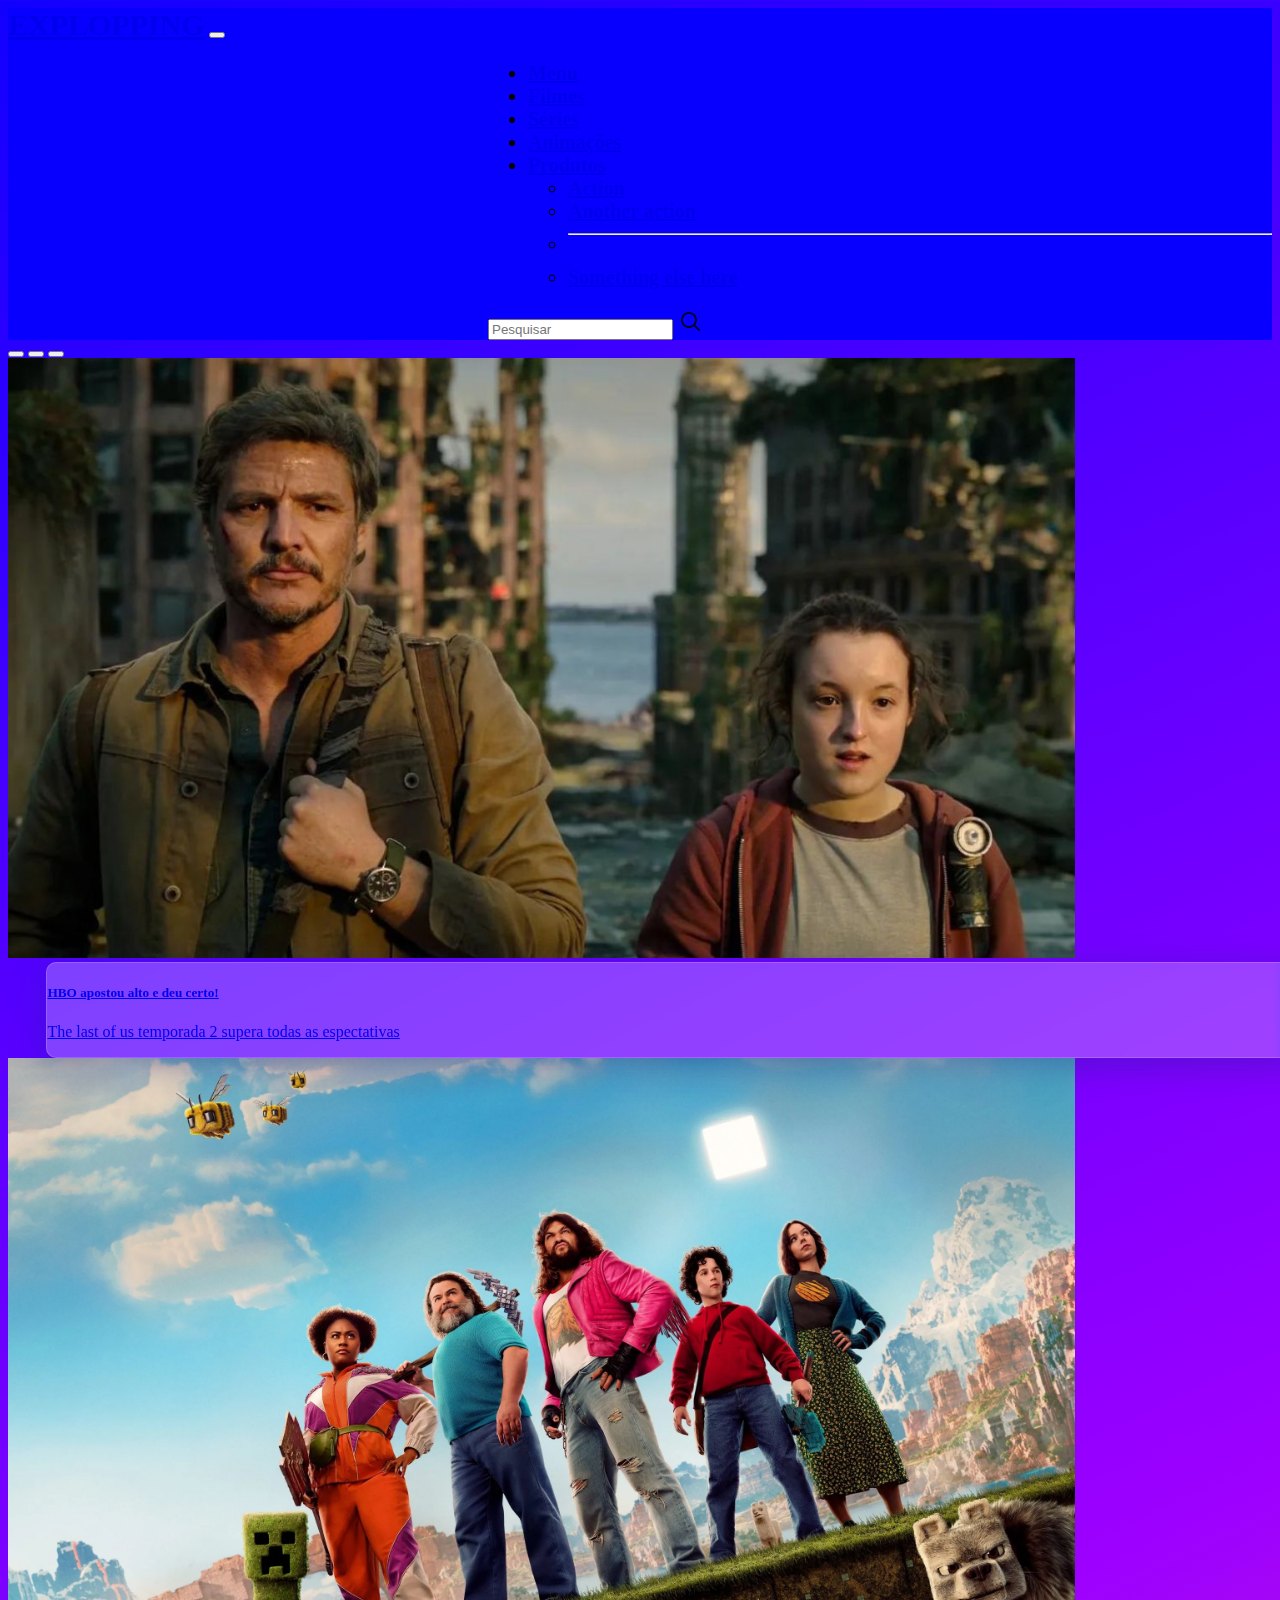
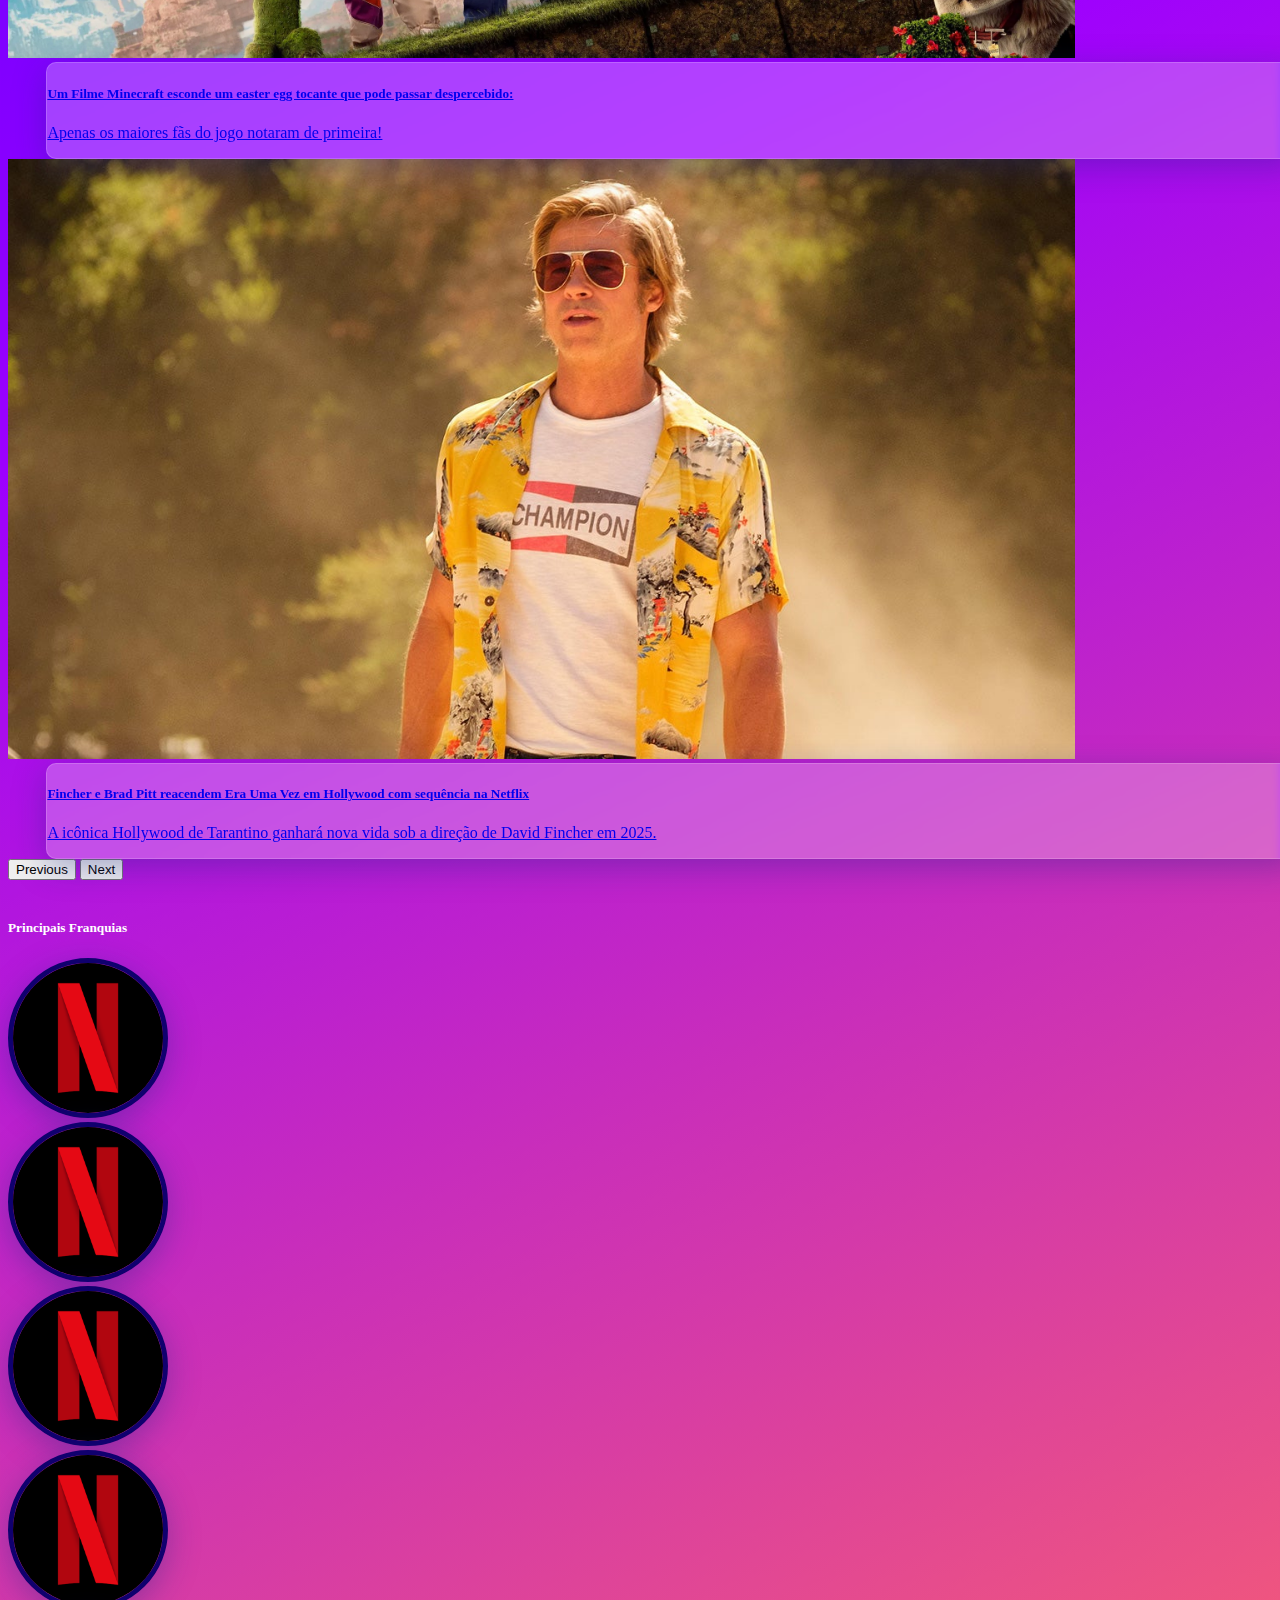
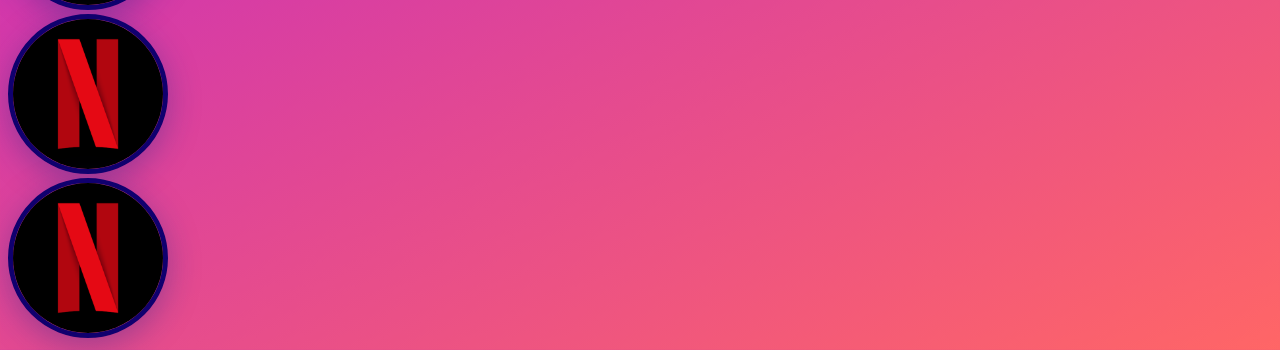
<file: index.html>
<!DOCTYPE html>
<html lang="pt-br">
<head>
    <meta charset="UTF-8">
    <meta name="viewport" content="width=device-width, initial-scale=1.0">
    <link href="https://cdn.jsdelivr.net/npm/bootstrap@5.3.5/dist/css/bootstrap.min.css" rel="stylesheet" integrity="sha384-SgOJa3DmI69IUzQ2PVdRZhwQ+dy64/BUtbMJw1MZ8t5HZApcHrRKUc4W0kG879m7" crossorigin="anonymous">
    <link rel="stylesheet" href="style.css">
    <title>Document</title>
</head>
<body>

    <!--NAVBAR-->
    <nav class="navbar navbar-expand-lg bg-body-tertiary shadow p-3 mb-5 bg-body-tertiary rounded bg-success navbar-light">
        <div class="container-fluid">
          <a class="navbar-brand" href="#">EXPLOPPING</a>
          <button class="navbar-toggler" type="button" data-bs-toggle="collapse" data-bs-target="#navbarSupportedContent" aria-controls="navbarSupportedContent" aria-expanded="false" aria-label="Toggle navigation">
            <span class="navbar-toggler-icon"></span>
          </button>
          <div class="collapse navbar-collapse" id="navbarSupportedContent">
            <ul class="navbar-nav me-auto mb-2 mb-lg-0">
              <li class="nav-item">
                <a class="nav-link active" aria-current="page" href="#">Menu</a>
              </li>
              <li class="nav-item">
                <a class="nav-link active" aria-current="page" href="#">Filmes</a>
              </li>
              <li class="nav-item">
                <a class="nav-link active" aria-current="page" href="#">Séries</a>
              </li>
              <li class="nav-item">
                <a class="nav-link active" aria-current="page" href="#">Animações</a>
              </li>
              <li class="nav-item dropdown">
                <a class="nav-link dropdown-toggle" href="#" role="button" data-bs-toggle="dropdown" aria-expanded="false">
                  Produtos
                </a>
                <ul class="dropdown-menu">
                  <li><a class="dropdown-item" href="#">Action</a></li>
                  <li><a class="dropdown-item" href="#">Another action</a></li>
                  <li><hr class="dropdown-divider"></li>
                  <li><a class="dropdown-item" href="#">Something else here</a></li>
                </ul>
              </li>
            </ul>
            <form class="d-flex" role="search">
              <input class="form-control me-2" type="search" placeholder="Pesquisar" aria-label="Search">
              <a class="btn btn-primary" href="#" role="button"><img src="img/search.png" alt="" height="25px" width="25px"></a>
            </form>
          </div>
        </div>
      </nav>
    <!--NAVBAR-->

    <!--NOTICIAS-->
    <div id="carouselExampleCaptions" class="carousel slide">
        <div class="carousel-indicators">
          <button type="button" data-bs-target="#carouselExampleCaptions" data-bs-slide-to="0" class="active" aria-current="true" aria-label="Slide 1"></button>
          <button type="button" data-bs-target="#carouselExampleCaptions" data-bs-slide-to="1" aria-label="Slide 2"></button>
          <button type="button" data-bs-target="#carouselExampleCaptions" data-bs-slide-to="2" aria-label="Slide 3"></button>
        </div>
        <div class="carousel-inner">
         <a href="https://www.em.com.br/emfoco/2025/04/16/hbo-apostou-alto-e-deu-certo-the-last-of-us-temporada-2-supera-todas-as-expectativas/">
          <div class="carousel-item active">
            <img src="img/tlou_noticia.png" class="img-fluid d-block w-100 p-4" style="height: 600px;" alt="...">
            <div class="carousel-caption d-none d-md-block p-3 mb-2 bg-black text-white">
              <h5>HBO apostou alto e deu certo!</h5>
              <p>The last of us temporada 2 supera todas as espectativas</p>
            </div>
          </div>
         </a>

         <a href="https://www.adorocinema.com/noticias/filmes/noticia-1000139727/">
          <div class="carousel-item">
            <img src="img/minecraft_noticia.png" class="img-fluid d-block w-100 p-4" style="height: 600px;" alt="..."> 
            <div class="carousel-caption d-none d-md-block p-3 mb-2 bg-black text-white">
              <h5>Um Filme Minecraft esconde um easter egg tocante que pode passar despercebido:</h5>
              <p>Apenas os maiores fãs do jogo notaram de primeira!</p>
            </div>
          </div>
         </a>

         <a href="https://www.brasilparalelo.com.br/noticias/fincher-e-brad-pitt-reacendem-era-uma-vez-em-hollywood-com-sequencia-na-netflix">
          <div class="carousel-item">
            <img src="img/cliff_noticia.png" class="img-fluid d-block w-100 p-4" style="height: 600px;" alt="...">
            <div class="carousel-caption d-none d-md-block p-3 mb-2 bg-black text-white">
              <h5>Fincher e Brad Pitt reacendem Era Uma Vez em Hollywood com sequência na Netflix</h5>
              <p>A icônica Hollywood de Tarantino ganhará nova vida sob a direção de David Fincher em 2025.</p>
            </div>
          </div>
         </a>
        </div>
        <button class="carousel-control-prev" type="button" data-bs-target="#carouselExampleCaptions" data-bs-slide="prev">
          <span class="carousel-control-prev-icon" aria-hidden="true"></span>
          <span class="visually-hidden">Previous</span>
        </button>
        <button class="carousel-control-next" type="button" data-bs-target="#carouselExampleCaptions" data-bs-slide="next">
          <span class="carousel-control-next-icon" aria-hidden="true"></span>
          <span class="visually-hidden">Next</span>
        </button>
      </div>
    <!--NOTICIAS-->
    <br>

    <!--FRANQUIAS-->
    <div class="container">
        <div class="row">
            <h5 id="text-streamings">Principais Franquias</h5>
            <div class="col">
                <a href="#">
                    <img src="img/netflix.png" class="rounded-circle d-inline p-2" alt="..." height="150px" width="150px" id="streamings">
                </a>
            </div>

            <div class="col">
                <a href="#">
                    <img src="img/netflix.png" class="rounded-circle d-inline p-2" alt="..." height="150px" width="150px" id="streamings">
                </a>
            </div>

            <div class="col">
                <a href="#">
                    <img src="img/netflix.png" class="rounded-circle d-inline p-2" alt="..." height="150px" width="150px" id="streamings">
                </a>
            </div>

            <div class="col">
                <a href="#">
                    <img src="img/netflix.png" class="rounded-circle d-inline p-2" alt="..." height="150px" width="150px" id="streamings">
                </a>
            </div>

            <div class="col">
                <a href="#">
                    <img src="img/netflix.png" class="rounded-circle d-inline p-2" alt="..." height="150px" width="150px" id="streamings">
                </a>
            </div>

            <div class="col">
                <a href="#">
                    <img src="img/netflix.png" class="rounded-circle d-inline p-2" alt="..." height="150px" width="150px" id="streamings">
                </a>
            </div>

        </div>
    </div>
    <!--FRANQUIAS-->

</body>
<script src="https://cdn.jsdelivr.net/npm/bootstrap@5.3.5/dist/js/bootstrap.bundle.min.js" integrity="sha384-k6d4wzSIapyDyv1kpU366/PK5hCdSbCRGRCMv+eplOQJWyd1fbcAu9OCUj5zNLiq" crossorigin="anonymous"></script>
</html>
</file>
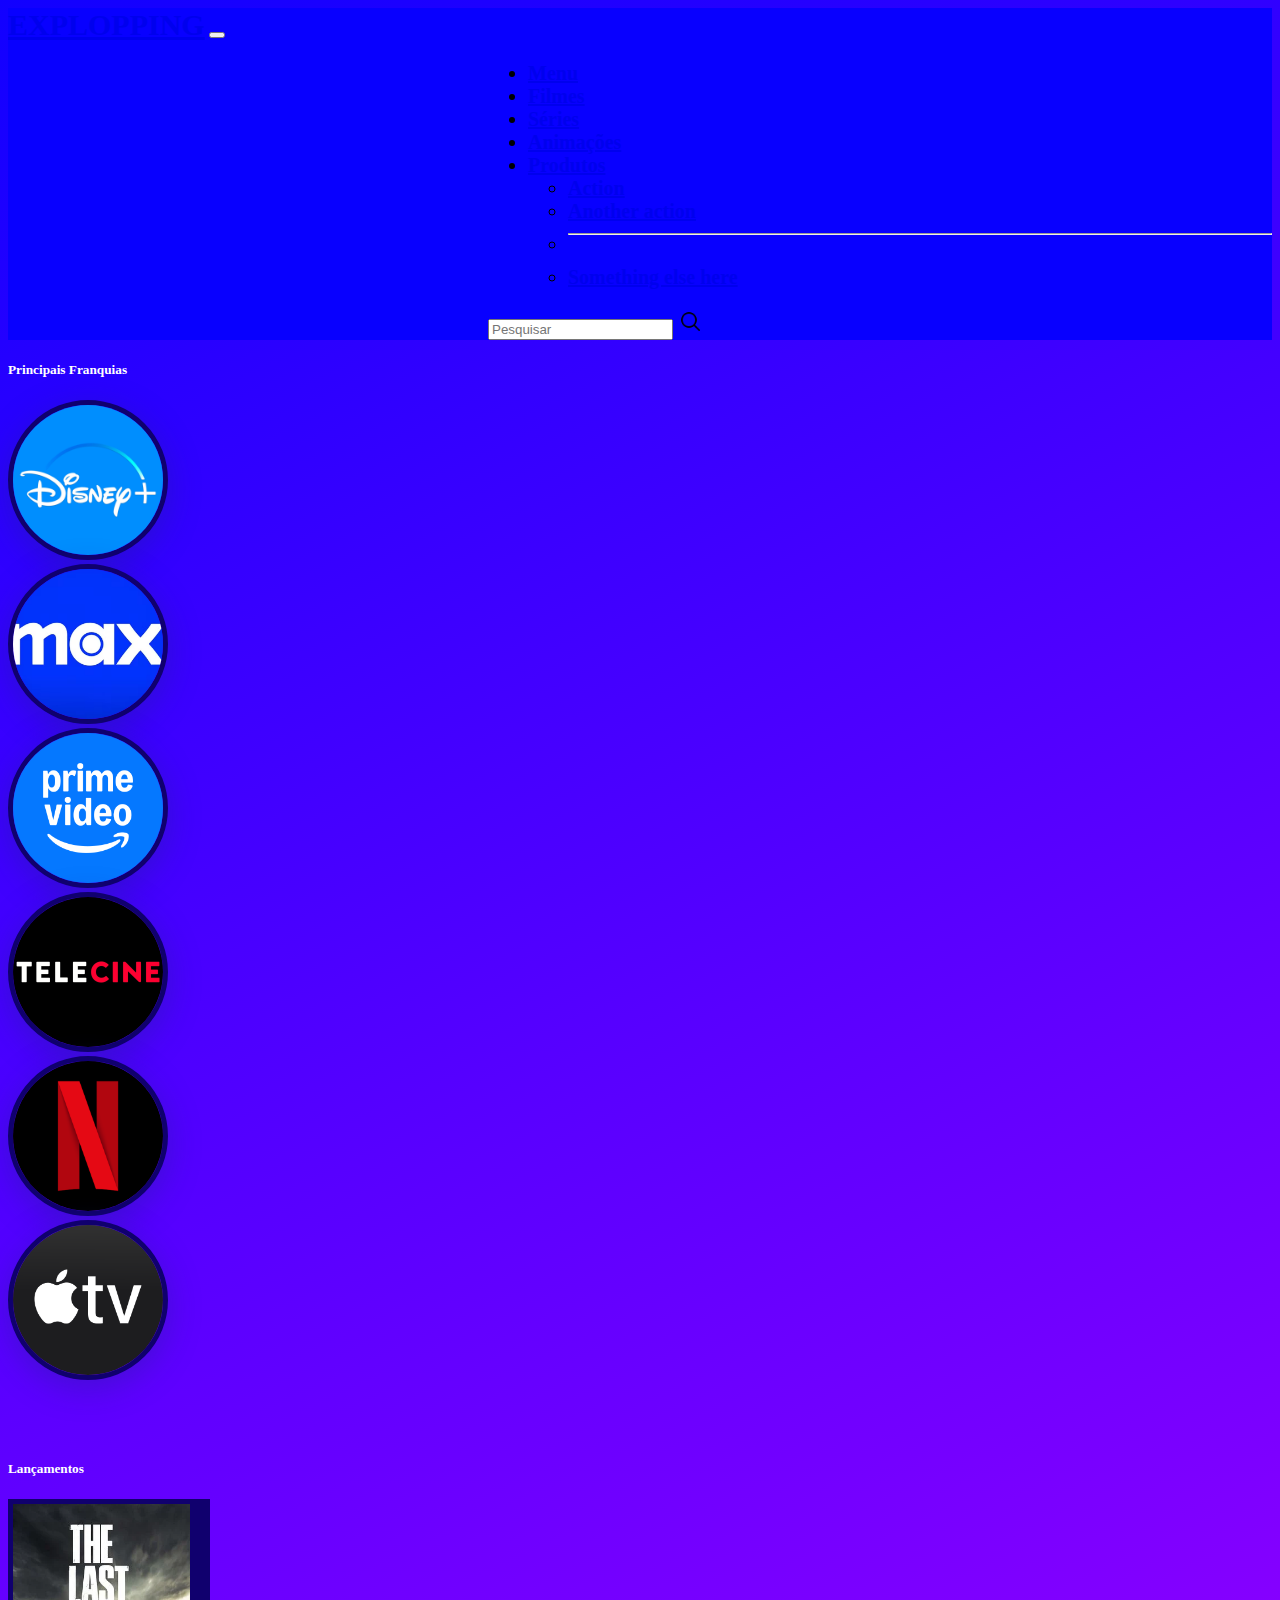
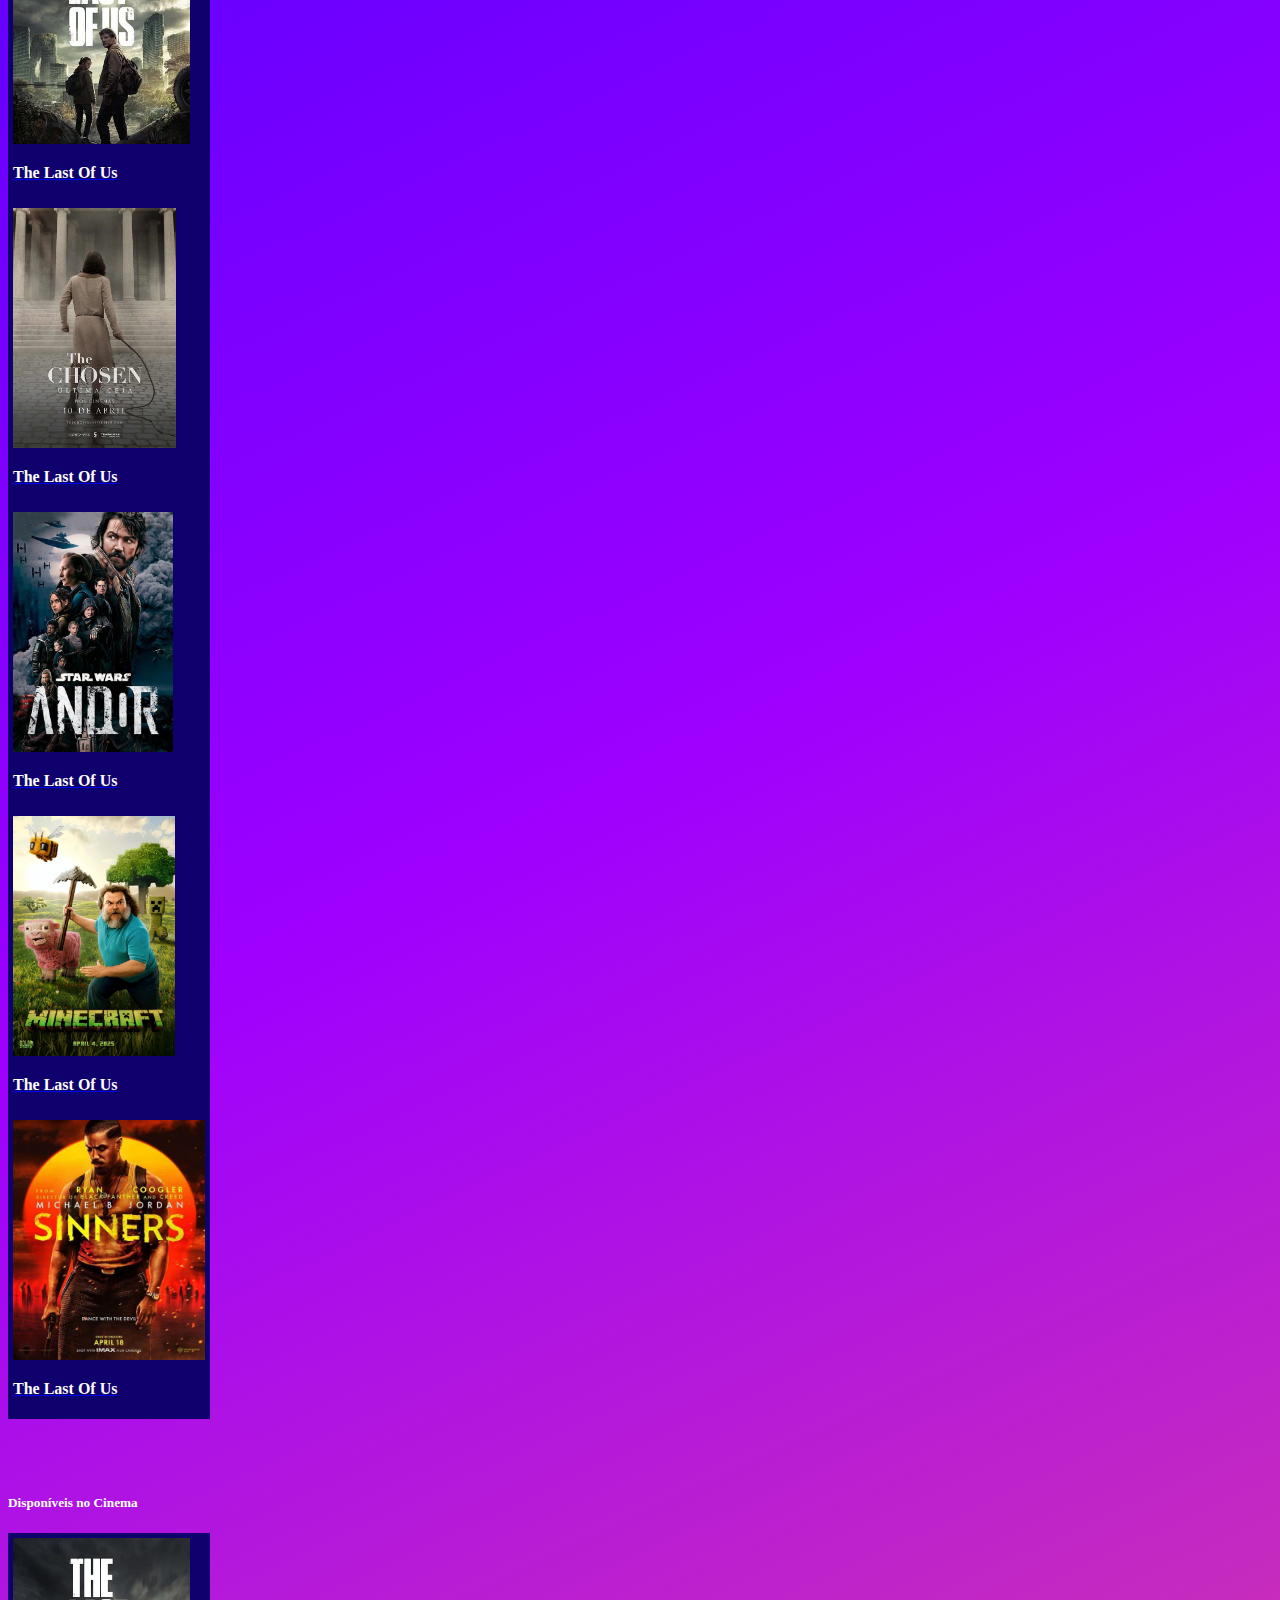
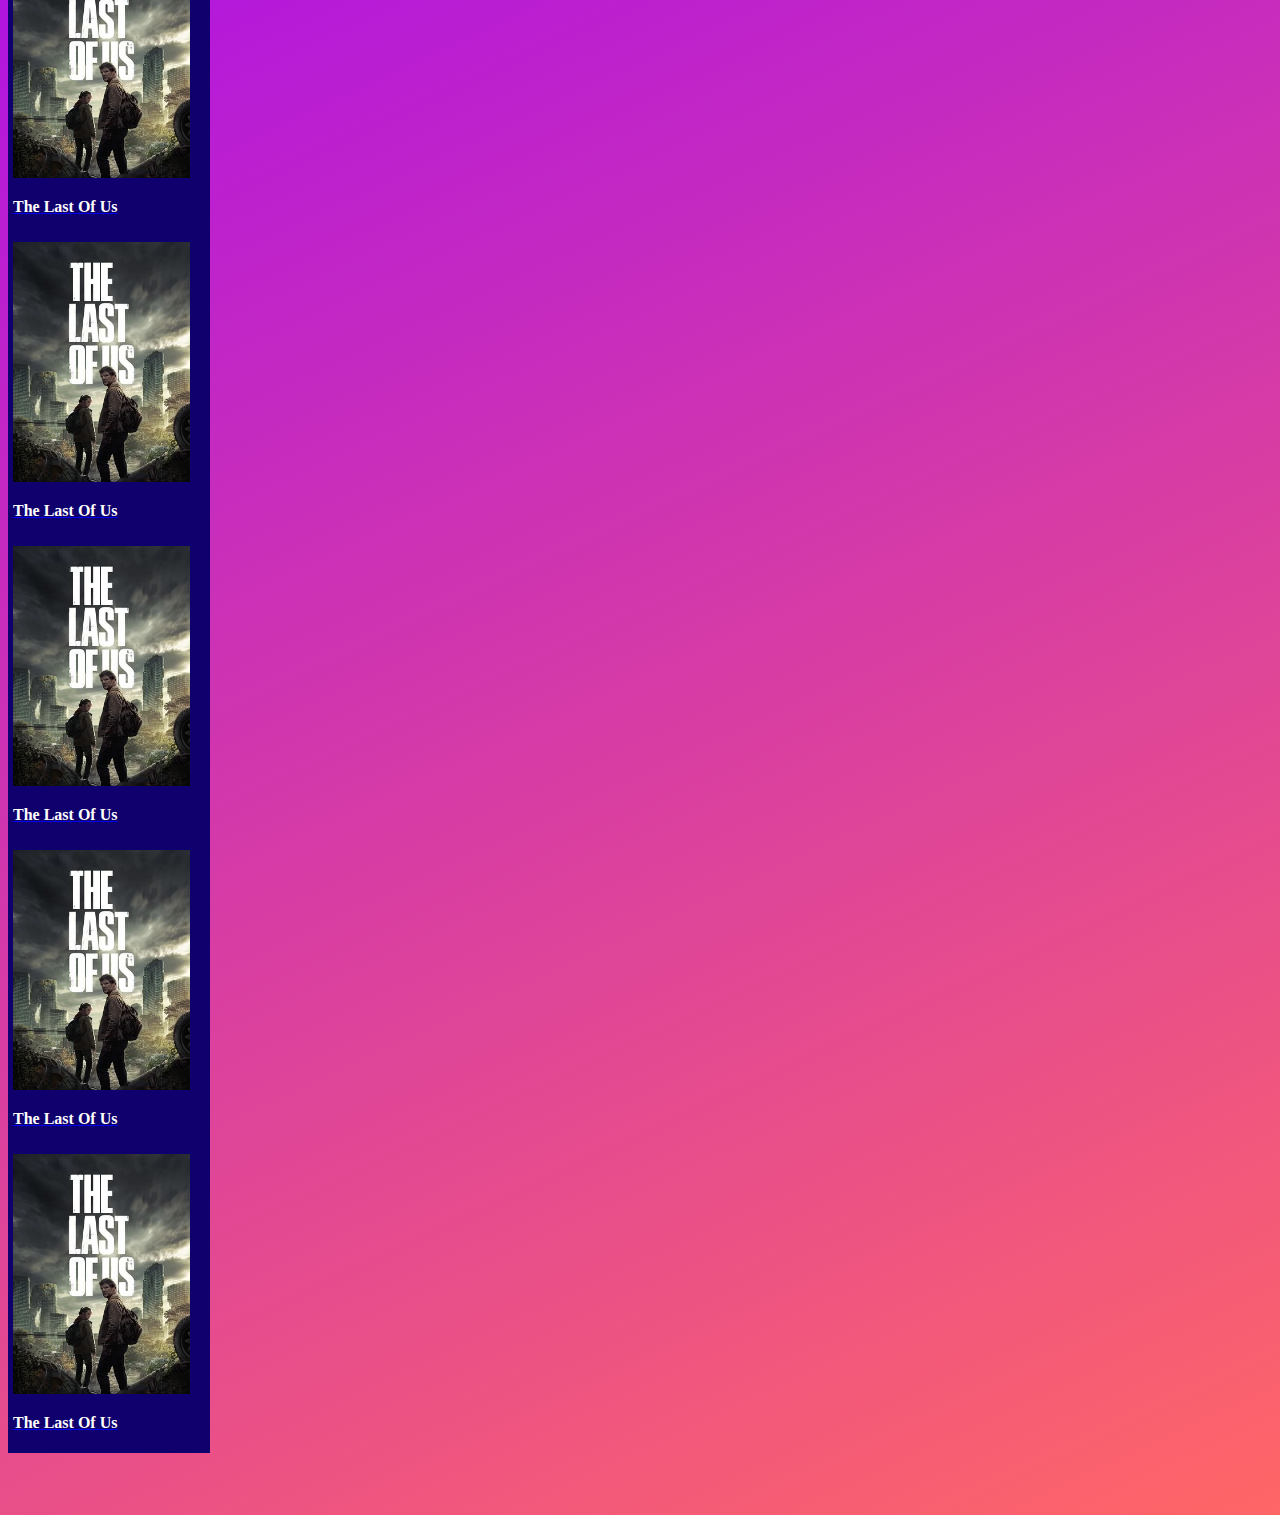
<file: movies.html>
<!DOCTYPE html>
<html lang="pt-br">
<head>
    <meta charset="UTF-8">
    <meta name="viewport" content="width=device-width, initial-scale=1.0">
    <link href="https://cdn.jsdelivr.net/npm/bootstrap@5.3.5/dist/css/bootstrap.min.css" rel="stylesheet" integrity="sha384-SgOJa3DmI69IUzQ2PVdRZhwQ+dy64/BUtbMJw1MZ8t5HZApcHrRKUc4W0kG879m7" crossorigin="anonymous">
    <link rel="stylesheet" href="style.css">
    <title>Document</title>
</head>
<body>

    <!--NAVBAR-->
    <nav class="navbar navbar-expand-lg bg-body-tertiary shadow p-3 mb-5 bg-body-tertiary rounded bg-success navbar-light">
        <div class="container-fluid">
          <a class="navbar-brand" href="#">EXPLOPPING</a>
          <button class="navbar-toggler" type="button" data-bs-toggle="collapse" data-bs-target="#navbarSupportedContent" aria-controls="navbarSupportedContent" aria-expanded="false" aria-label="Toggle navigation">
            <span class="navbar-toggler-icon"></span>
          </button>
          <div class="collapse navbar-collapse" id="navbarSupportedContent">
            <ul class="navbar-nav me-auto mb-2 mb-lg-0">
              <li class="nav-item">
                <a class="nav-link active text-white" aria-current="page" href="#">Menu</a>
              </li>
              <li class="nav-item">
                <a class="nav-link active text-white" aria-current="page" href="movies.html">Filmes</a>
              </li>
              <li class="nav-item">
                <a class="nav-link active text-white" aria-current="page" href="#">Séries</a>
              </li>
              <li class="nav-item">
                <a class="nav-link active text-white" aria-current="page" href="#">Animações</a>
              </li>
              <li class="nav-item dropdown">
                <a class="nav-link dropdown-toggle text-white" href="#" role="button" data-bs-toggle="dropdown" aria-expanded="false">
                  Produtos
                </a>
                <ul class="dropdown-menu">
                  <li><a class="dropdown-item" href="#">Action</a></li>
                  <li><a class="dropdown-item" href="#">Another action</a></li>
                  <li><hr class="dropdown-divider"></li>
                  <li><a class="dropdown-item" href="#">Something else here</a></li>
                </ul>
              </li>
            </ul>
            <form class="d-flex" role="search">
              <input class="form-control me-2" type="search" placeholder="Pesquisar" aria-label="Search">
              <a class="btn btn-primary" href="#" role="button"><img src="img/search.png" alt="" height="25px" width="25px"></a>
            </form>
          </div>
        </div>
      </nav>
    <!--NAVBAR-->

    <!--FRANQUIAS-->
    <div class="container">
      <div class="row">
          <h5 id="text-streamings">Principais Franquias</h5>
          <div class="col">
              <a href="#">
                  <img src="img/disney_logo.png" class="rounded-circle d-inline p-2" alt="..." height="150px" width="150px" id="streamings">
              </a>
          </div>

          <div class="col">
              <a href="#">
                  <img src="img/max_logo.png" class="rounded-circle d-inline p-2" alt="..." height="150px" width="150px" id="streamings">
              </a>
          </div>

          <div class="col">
              <a href="#">
                  <img src="img/prime_logo.png" class="rounded-circle d-inline p-2" alt="..." height="150px" width="150px" id="streamings">
              </a>
          </div>

          <div class="col">
              <a href="#">
                  <img src="img/telecine_logo.png" class="rounded-circle d-inline p-2" alt="..." height="150px" width="150px" id="streamings">
              </a>
          </div>

          <div class="col">
              <a href="#">
                  <img src="img/netflix.png" class="rounded-circle d-inline p-2" alt="..." height="150px" width="150px" id="streamings">
              </a>
          </div>

          <div class="col">
              <a href="#">
                  <img src="img/apple_logo.png" class="rounded-circle d-inline p-2" alt="..." height="150px" width="150px" id="streamings">
              </a>
          </div>

      </div>
  </div>
  <!--FRANQUIAS-->
  
  <br>
  <br>
  <br>

        <!--FILMES-->
        <div class="container">
          <div class="row">
            <h5 id="text-streamings">Lançamentos</h5>
            <div class="col">
              <a href="#">
                <div class="card" style="width: 12rem;" id="movies">
                  <img src="img/tlou.png" class="card-img-top" alt="...">
                  <div class="card-body">
                    <p class="card-text">The Last Of Us</p>
                  </div>
                </div>
              </a>
            </div>
      
            <div class="col">
              <a href="#">
                <div class="card" style="width: 12rem;" id="movies">
                  <img src="img/chosen.png" class="card-img-top" alt="...">
                  <div class="card-body">
                    <p class="card-text">The Last Of Us</p>
                  </div>
                </div>
              </a>
            </div>
      
            <div class="col">
              <a href="#">
                <div class="card" style="width: 12rem;" id="movies">
                  <img src="img/andor.png" class="card-img-top" alt="...">
                  <div class="card-body">
                    <p class="card-text">The Last Of Us</p>
                  </div>
                </div>
              </a>
            </div>
      
      
            <div class="col">
              <a href="#">
                <div class="card" style="width: 12rem;" id="movies">
                  <img src="img/minecraft.png" class="card-img-top" alt="...">
                  <div class="card-body">
                    <p class="card-text">The Last Of Us</p>
                  </div>
                </div>
              </a>
            </div>
      
            <div class="col">
              <a href="#">
                <div class="card" style="width: 12rem;" id="movies">
                  <img src="img/sinners.png" class="card-img-top" alt="...">
                  <div class="card-body">
                    <p class="card-text">The Last Of Us</p>
                  </div>
                </div>
              </a>
            </div>
          </div>
        </div>
        <!--FILMES-->
    
        <br>
        <br>
        <br>

    <!--FILMES-->
    <div class="container">
      <div class="row">
        <h5 id="text-streamings">Disponíveis no Cinema</h5>
        <div class="col">
          <a href="#">
            <div class="card" style="width: 12rem;" id="movies">
              <img src="img/tlou.png" class="card-img-top" alt="...">
              <div class="card-body">
                <p class="card-text">The Last Of Us</p>
              </div>
            </div>
          </a>
        </div>
  
        <div class="col">
          <a href="#">
            <div class="card" style="width: 12rem;" id="movies">
              <img src="img/tlou.png" class="card-img-top" alt="...">
              <div class="card-body">
                <p class="card-text">The Last Of Us</p>
              </div>
            </div>
          </a>
        </div>
  
        <div class="col">
          <a href="#">
            <div class="card" style="width: 12rem;" id="movies">
              <img src="img/tlou.png" class="card-img-top" alt="...">
              <div class="card-body">
                <p class="card-text">The Last Of Us</p>
              </div>
            </div>
          </a>
        </div>
  
  
        <div class="col">
          <a href="#">
            <div class="card" style="width: 12rem;" id="movies">
              <img src="img/tlou.png" class="card-img-top" alt="...">
              <div class="card-body">
                <p class="card-text">The Last Of Us</p>
              </div>
            </div>
          </a>
        </div>
  
        <div class="col">
          <a href="#">
            <div class="card" style="width: 12rem;" id="movies">
              <img src="img/tlou.png" class="card-img-top" alt="...">
              <div class="card-body">
                <p class="card-text">The Last Of Us</p>
              </div>
            </div>
          </a>
        </div>
      </div>
    </div>
    <!--FILMES-->
    
    <br>
    <br>
    <br>

</body>
<script src="https://cdn.jsdelivr.net/npm/bootstrap@5.3.5/dist/js/bootstrap.bundle.min.js" integrity="sha384-k6d4wzSIapyDyv1kpU366/PK5hCdSbCRGRCMv+eplOQJWyd1fbcAu9OCUj5zNLiq" crossorigin="anonymous"></script>
</html>
</file>
<file: style.css>
body{
    background: #1100ff;
    background: linear-gradient(155deg,rgba(17, 0, 255, 1) 0%, rgba(157, 0, 255, 1) 50%, rgba(255, 102, 102, 1) 100%);
}

.bg-success {
    background: #0800ff;
    background: linear-gradient(90deg, rgba(8, 0, 255, 1) 0%, rgba(8, 0, 255, 1) 0%, rgba(8, 0, 255, 1) 0%);
  }

#text-streamings{
    color: white;
}

#streamings {
    border: 5px solid rgb(16, 0, 110);
    box-shadow: 0 8px 32px 0 rgba( 31, 38, 135, 0.37 );
    backdrop-filter: blur( 1.5px );
    border-radius: 100%;
    object-fit: cover;
    position: relative;
    transition: 300ms linear;
}

#streamings:hover{
    transform: scale(1.1);
    transition: 300ms linear;
}

#movies{
    border: 5px solid rgb(16, 0, 110);
    background-color: rgb(16, 0, 110);
    color: white;
    font-weight: bold;
}

#notices{
    height: 50rem;
    margin-left: 17rem;
}

.carousel-caption{
    width: 78.1rem;
    margin-left: 2.4rem;
    background: rgba( 255, 255, 255, 0.25 );
    box-shadow: 0 8px 32px 0 rgba( 31, 38, 135, 0.37 );
    backdrop-filter: blur( 4px );
    -webkit-backdrop-filter: blur( 4px );
    border-radius: 10px;
    border: 1px solid rgba( 255, 255, 255, 0.18 );
}

#navbarSupportedContent{
    margin-left: 30rem;
    font-size: 20px;
    font-weight: bold;
}

.navbar-brand{
    font-size: 30px;
    font-weight: bold;
}

.card-img-top{
    height: 15rem;
}
</file>
